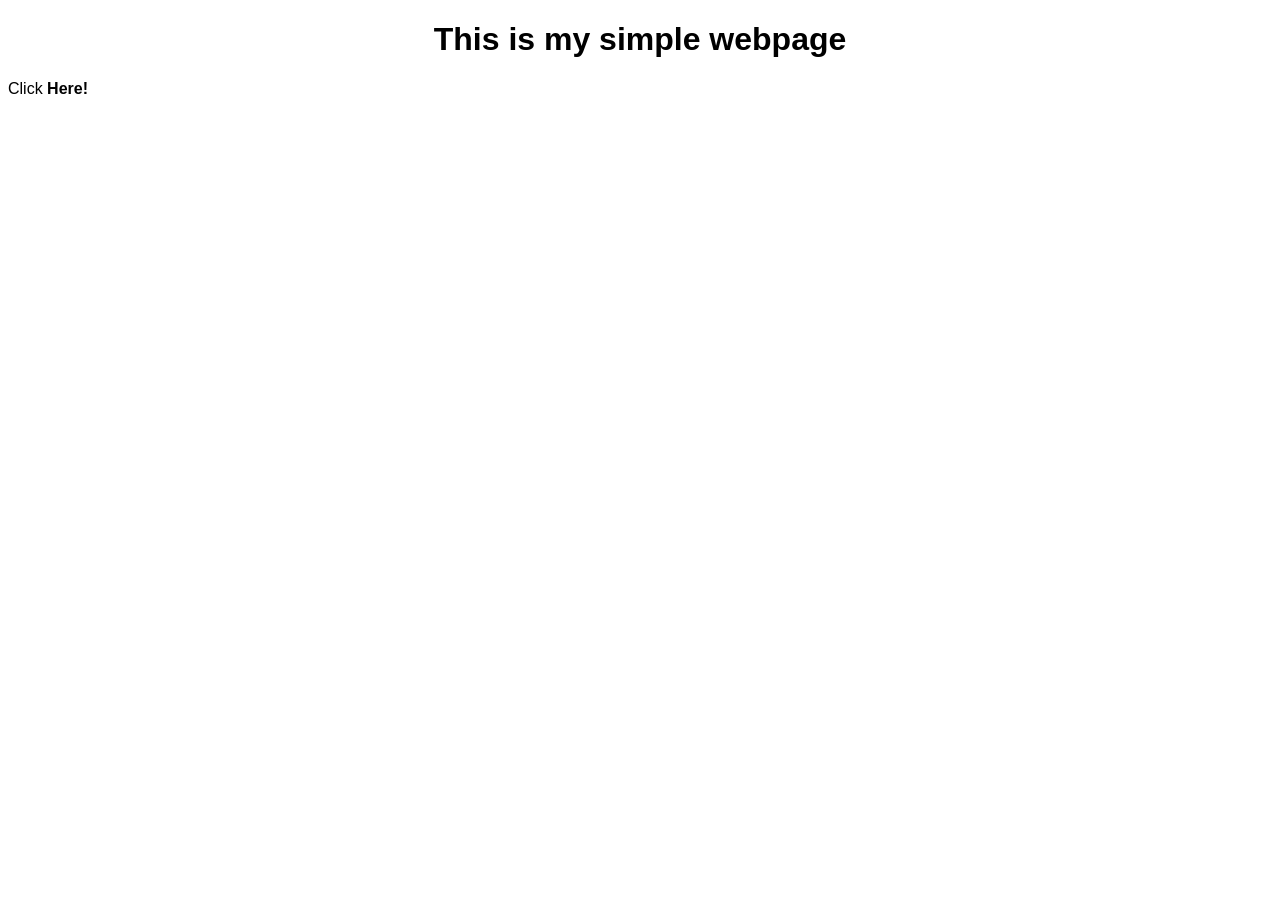
<file: index.html>
<!DOCTYPE html>
<html>
<head>
    <meta charset="UTF-8">
    <title>This is my simple webpage</title>
    <link rel="stylesheet" href="style.css">
</head>
<body>
    <h1 id="title">This is my simple webpage</h1>
    <div class="container clickable">Click <strong>Here!</strong></div>
</body>
</html>
</file>
<file: style.css>
body {
    font-family: Calibri, "Segoe UI", Arial, sans-serif;
  }
  
  h1 {
    text-align: center;
<<<<<<< HEAD
}

.container {
=======
  }
  
  .content {
>>>>>>> Aleksandar_Panich_Feature1
    margin: 0 auto;
    width: 800px;
    text-align: center;
  }
  
  .clickable {
    cursor: hand;
  }
</file>
